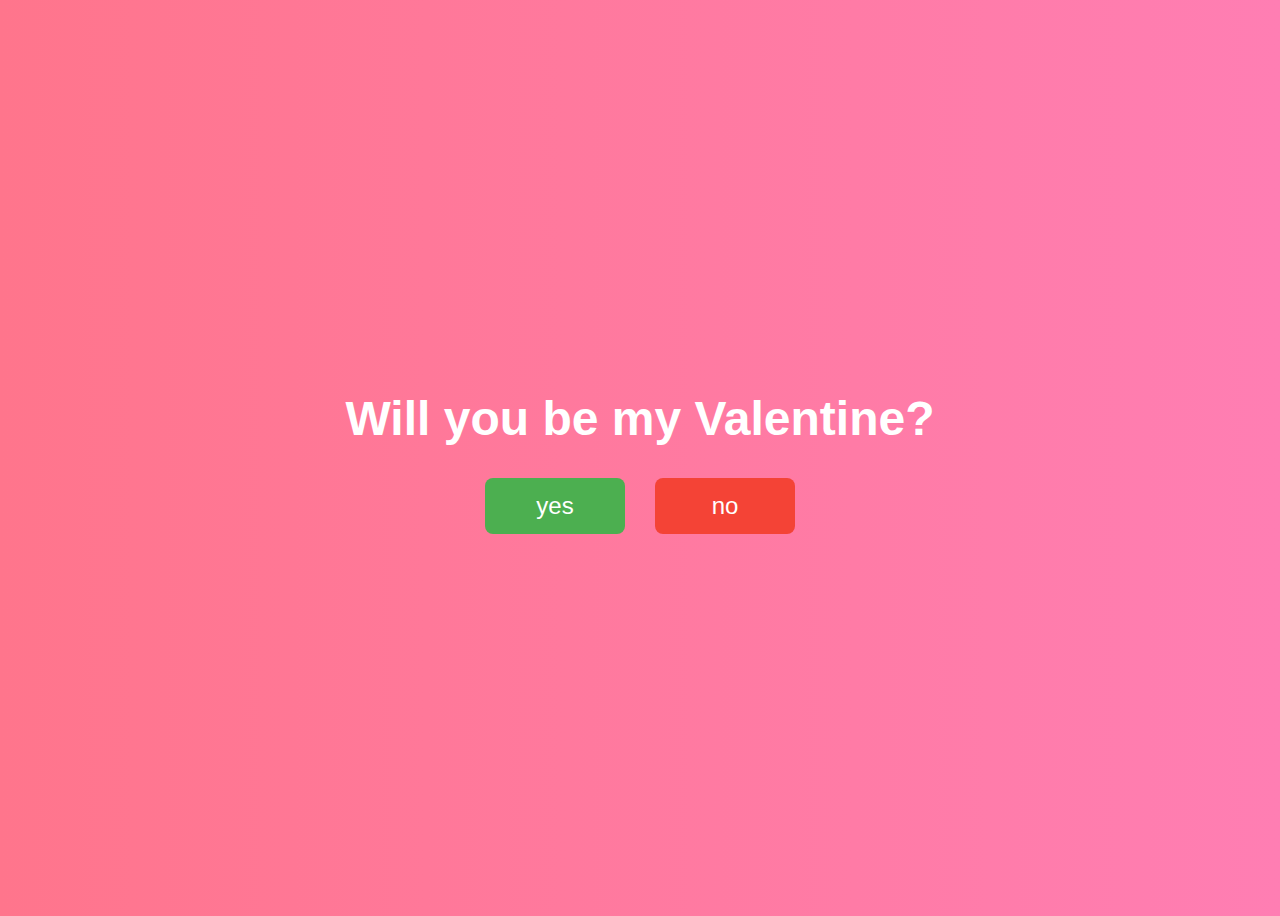
<file: index.html>
<!DOCTYPE html>
<html lang="en">
<head>
  <meta charset="UTF-8" />
  <title>Will You Be My Valentine?</title>
  <link rel="stylesheet" href="style.css" />
</head>
<body>

  <div class="container">
    <h1>Will you be my Valentine?</h1>

    <div class="buttons">
        <button id="yesBtn">yes</button>
      
        <div id="noPlaceholder">
          <button id="noBtn">no</button>
        </div>
      </div>
      
      <p id="response"></p>

  <script src="script.js"></script>
</body>
</html>
</file>
<file: style.css>
body {
  font-family: 'Tahoma', Geneva, sans-serif;
  font-size: 1.5rem; /* 50% bigger than default 1rem */
  background: linear-gradient(to right, #ff758c, #ff7eb3);
  height: 100vh;
  display: flex;
  align-items: center;
  justify-content: center;
  color: white;
  overflow: hidden;
}

h1 {
  font-family: 'Tahoma', Geneva, sans-serif;
  font-size: 3rem; /* 50% bigger */
}

p, button, #noBtn, #yesBtn {
  font-family: 'Tahoma', Geneva, sans-serif;
  font-size: 1.5rem; /* 50% bigger */
}

/* container and buttons */
.container {
  text-align: center;
}

.buttons {
  margin-top: 30px;
  display: flex;
  justify-content: center;
  gap: 30px;
}

button {
  padding: 14px 32px;
  width: 140px;
  border: none;
  border-radius: 8px;
  cursor: pointer;
}

#yesBtn {
  background-color: #4CAF50;
  color: white;
}

#noPlaceholder {
  width: 140px;
  height: auto;
  position: relative;
}

#noBtn {
  background-color: #f44336;
  color: white;
  position: fixed;
  transition: left 0.35s ease, top 0.35s ease;
}

/* animations */
@keyframes pop {
  0% { transform: scale(var(--scale)); }
  50% { transform: scale(calc(var(--scale) + 0.4)); }
  100% { transform: scale(var(--scale)); }
}

.pop {
  animation: pop 0.15s ease-in-out;
}

#yesBtn:active {
  transform: scale(0.95);
  filter: brightness(0.9);
  transition: transform 0.1s ease, filter 0.1s ease;
}

@keyframes heartbeat {
  0%   { transform: scale(1); }
  25%  { transform: scale(1.12); }
  40%  { transform: scale(1); }
  60%  { transform: scale(1.12); }
  100% { transform: scale(1); }
}

.heartbeat {
  animation: heartbeat 0.6s ease;
}

@keyframes shake {
  0% { transform: translateX(0); }
  25% { transform: translateX(-4px); }
  50% { transform: translateX(4px); }
  75% { transform: translateX(-4px); }
  100% { transform: translateX(0); }
}

.shake {
  animation: shake 0.35s ease;
}

@keyframes floatUp {
  0% { transform: translateY(0) rotate(0deg); opacity: 1; }
  100% { transform: translateY(-100vh) rotate(360deg); opacity: 0; }
}
</file>
